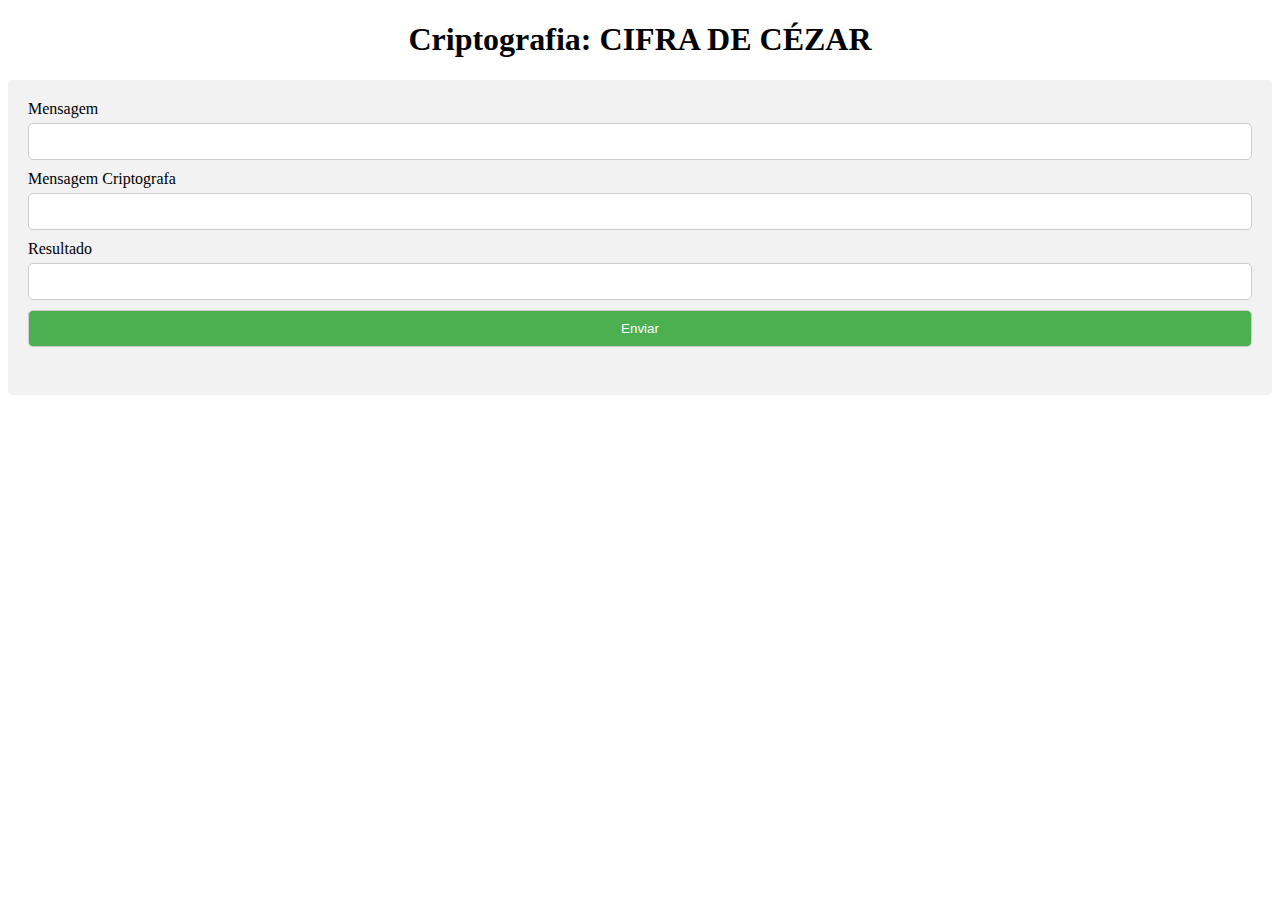
<file: Cifra de Cézar/index.html>
<!DOCTYPE html>
<html lang="en">
<head>
    <meta charset="UTF-8">
    <meta http-equiv="X-UA-Compatible" content="IE=edge">
    <meta name="viewport" content="width=device-width, initial-scale=1.0">
    <link rel="stylesheet" href="style.css">
    <script src="script.js"></script>
    <title>Criptografia</title>
</head>
<body>

    <h1>Criptografia: CIFRA DE CÉZAR</h1>
    <div class="bg" name="form">
        <label>Mensagem</label>
      <input id="mensagem" type="text"><br>

      <label>Mensagem Criptografa</label>
      <input id="mensagemCriptografada" type="text"><br>
       
         <label>Resultado</label>
        <input type="text"  id="encrypted" name="decrypted">

         <input onclick="encryptMensagem(); decryptMensagem()" type="submit" value="Enviar"><br><br>
          
    <div>
    
</body>
</html>
</file>
<file: Cifra de Cézar/style.css>
.bg {
        background-color: #f2f2f2;
        padding: 20px;
        border-radius: 5px;
    }

    h1 {
        text-align: center;
    }

    label {
        display: block;
        margin-bottom: 5px;
    }

    input[type="text"],
    input[type="submit"] {
        width: 100%;
        padding: 10px;
        border: 1px solid #ccc;
        border-radius: 5px;
        box-sizing: border-box;
        margin-bottom: 10px;
    }

    input[type="submit"] {
        background-color: #4CAF50;
        color: white;
        cursor: pointer;
    }

    input[type="submit"]:hover {
        background-color: #45a049;
    }
</file>
